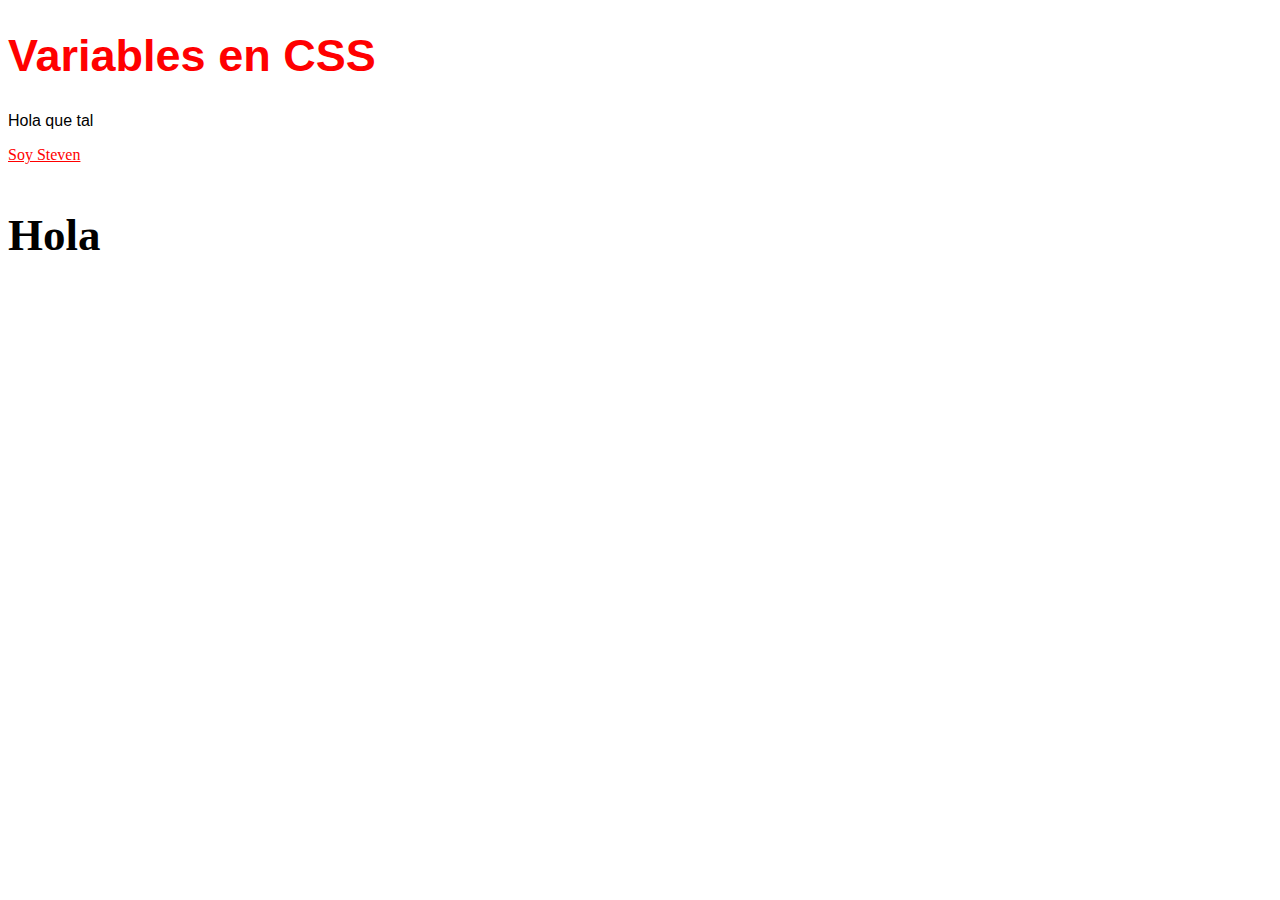
<file: 02-Variables/index.html>
<!DOCTYPE html>
<html lang="es">
<head>
    <meta charset="UTF-8">
    <meta name="viewport" content="width=device-width, initial-scale=1.0">
    <link rel="stylesheet" type="text/css" href="./styles.css">
    <title>CSS Variables</title>
</head>
<body>
    <h1>Variables en CSS</h1>
    <p>Hola que tal</p>
    <a href="#">Soy Steven</a>

    <h3>Hola</h3>
</body>
</html>
</file>
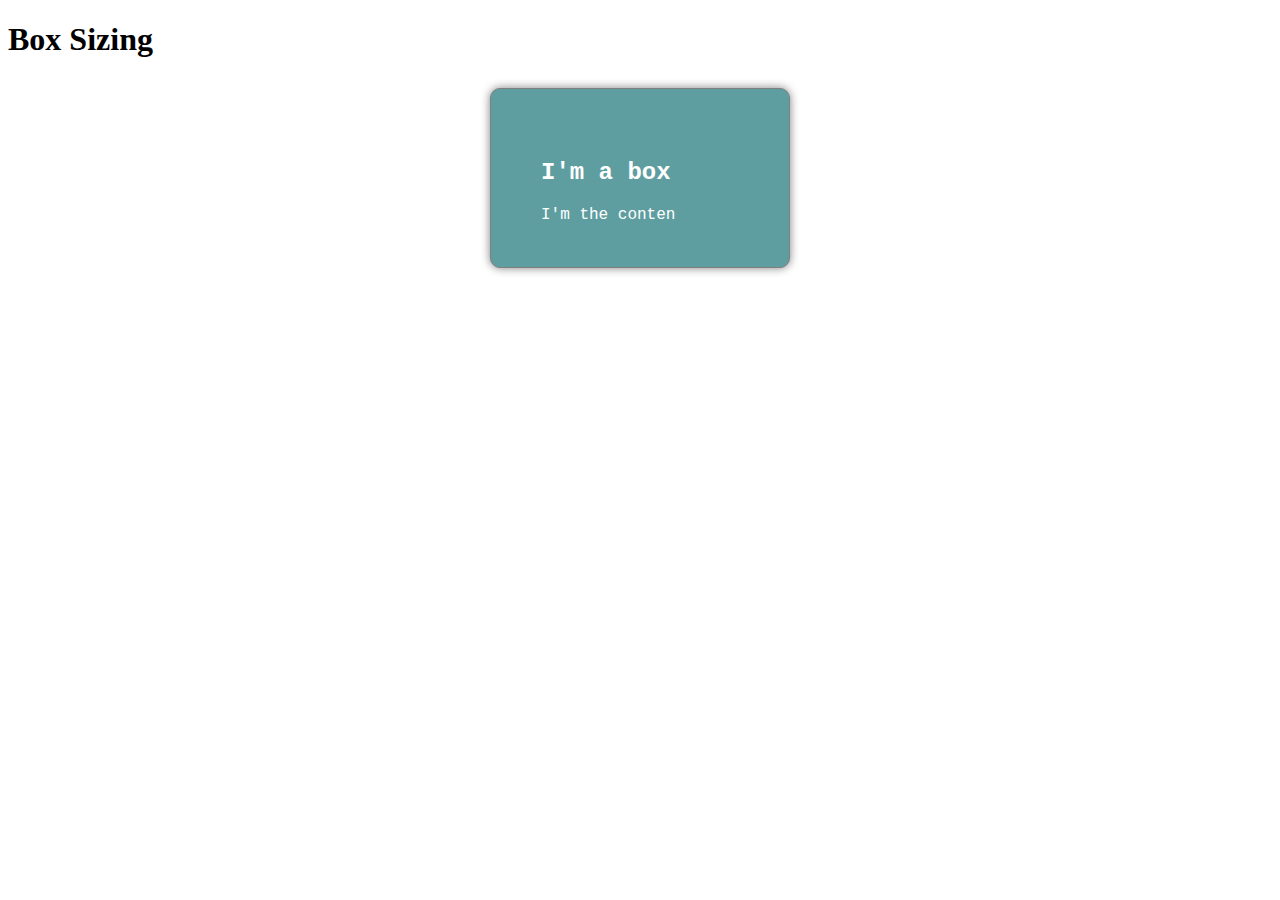
<file: 03-Box-sizing/index.html>
<!DOCTYPE html>
<html lang="en">
<head>
    <meta charset="UTF-8">
    <meta name="viewport" content="width=device-width, initial-scale=1.0">
    <link rel="stylesheet" type="text/css" href="./styles.css">
    <title>Box Sizing</title>
</head>
<body>
    <h1>Box Sizing</h1>

    <div class="box">
        <h2>I'm a box</h2>
        <p>I'm the conten</p>
    </div>
</body>
</html>
</file>
<file: 02-Variables/styles.css>
:root {
    --primary-color: red;
    --font: Arial, Verdana;
    --font-size: 45px;
}

h1 {
    font-size: var(--font-size);
    color: var(--primary-color);
    font-family: var(--font);
}

p {
    font-family: var(--font);
}

a {
    color: var(--primary-color);
}

h3 {
    font-size: var(--font-size);
}
</file>
<file: 03-Box-sizing/styles.css>
.box {
    font-family: 'Courier New', Courier, monospace;
    box-sizing: border-box;
    width: 300px;
    height: 180px;
    margin: 30px auto;
    padding: 50px;
    border: 1px solid gray;
    border-radius: 10px;
    box-shadow: 0px 0px 10px gray;
    background-color: cadetblue;
    color: white;
}
</file>
